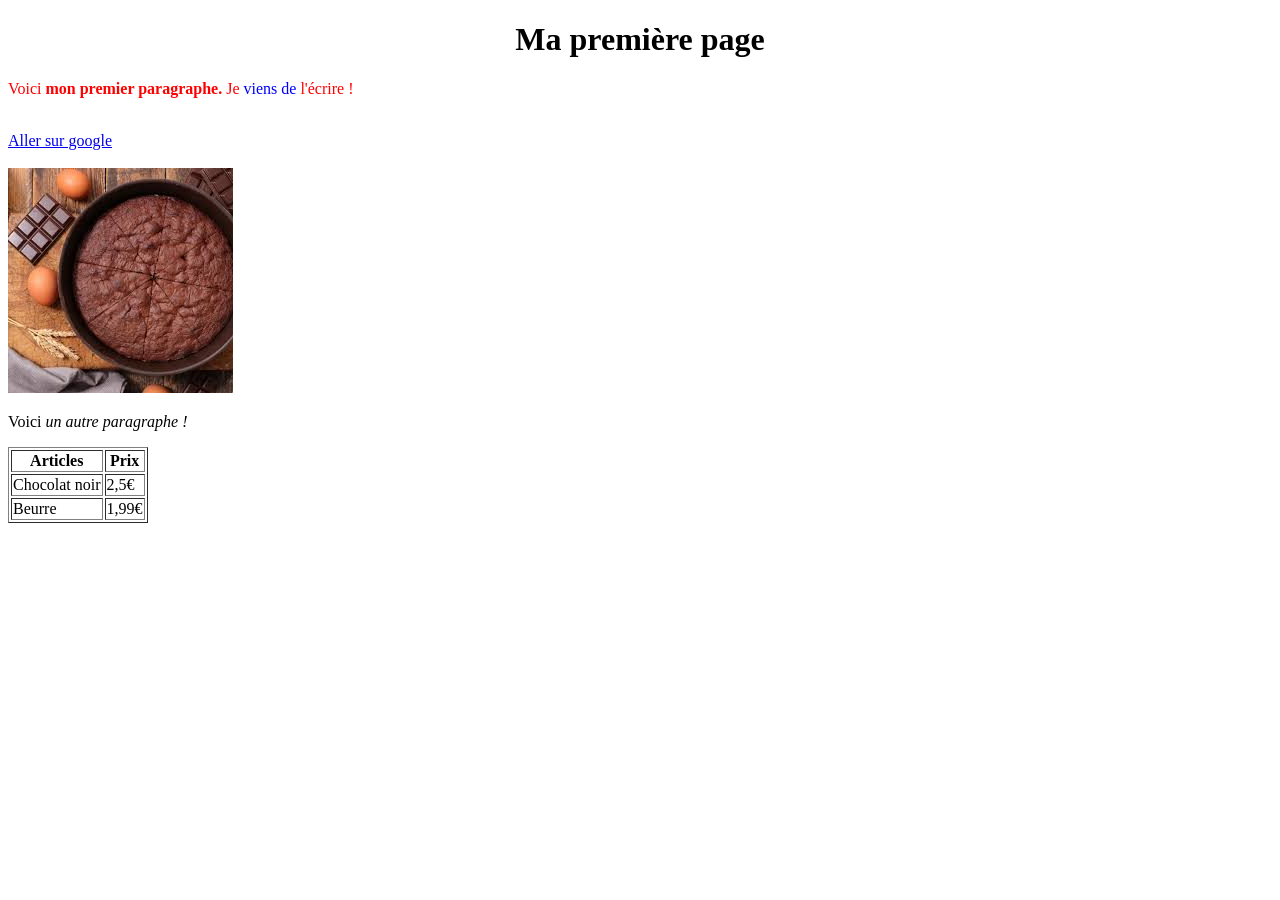
<file: premiere_page.html>
<!DOCTYPE html>

<html lang="fr">
    <head>
        <title>Première page</title>
        <meta charset="UTF-8">

    </head>

    <body>
        <h1 align="center">Ma première page</h1>

        <p style="color:red">Voici <b>mon premier paragraphe.</b> Je <span style="color:blue">viens de</span> l'écrire !</p>

        <br>
        
        <a href="https://google.fr" target="_blank">Aller sur google</a>
        
        <br>
        <br>
        <a href="deuxieme_page.html"><img src="telechargement.jpg"></a>

        <p>Voici <i>un autre paragraphe !</i></p>

        <!--<pre>
                Voici
            Un beau poème
        </pre>-->

        <!--
            Liste non ordonnée : unordered list (ul)
            Liste ordonnée : ordered list (ol)
            Element de la liste (li)   
        -->

        <!--
            Tableau

            table
                tr : tableau row
                    th : tableau header
                    td : tableau data
        -->

        <table border="1">
            <tr>
                <th>Articles</th>
                <th>Prix</th>
            </tr>
            <tr>
                <td>Chocolat noir</td>
                <td>2,5€</td>
            </tr>
            <tr>
                <td>Beurre</td>
                <td>1,99€</td>
            </tr>
        </table>
    </body>
</html>
</file>
